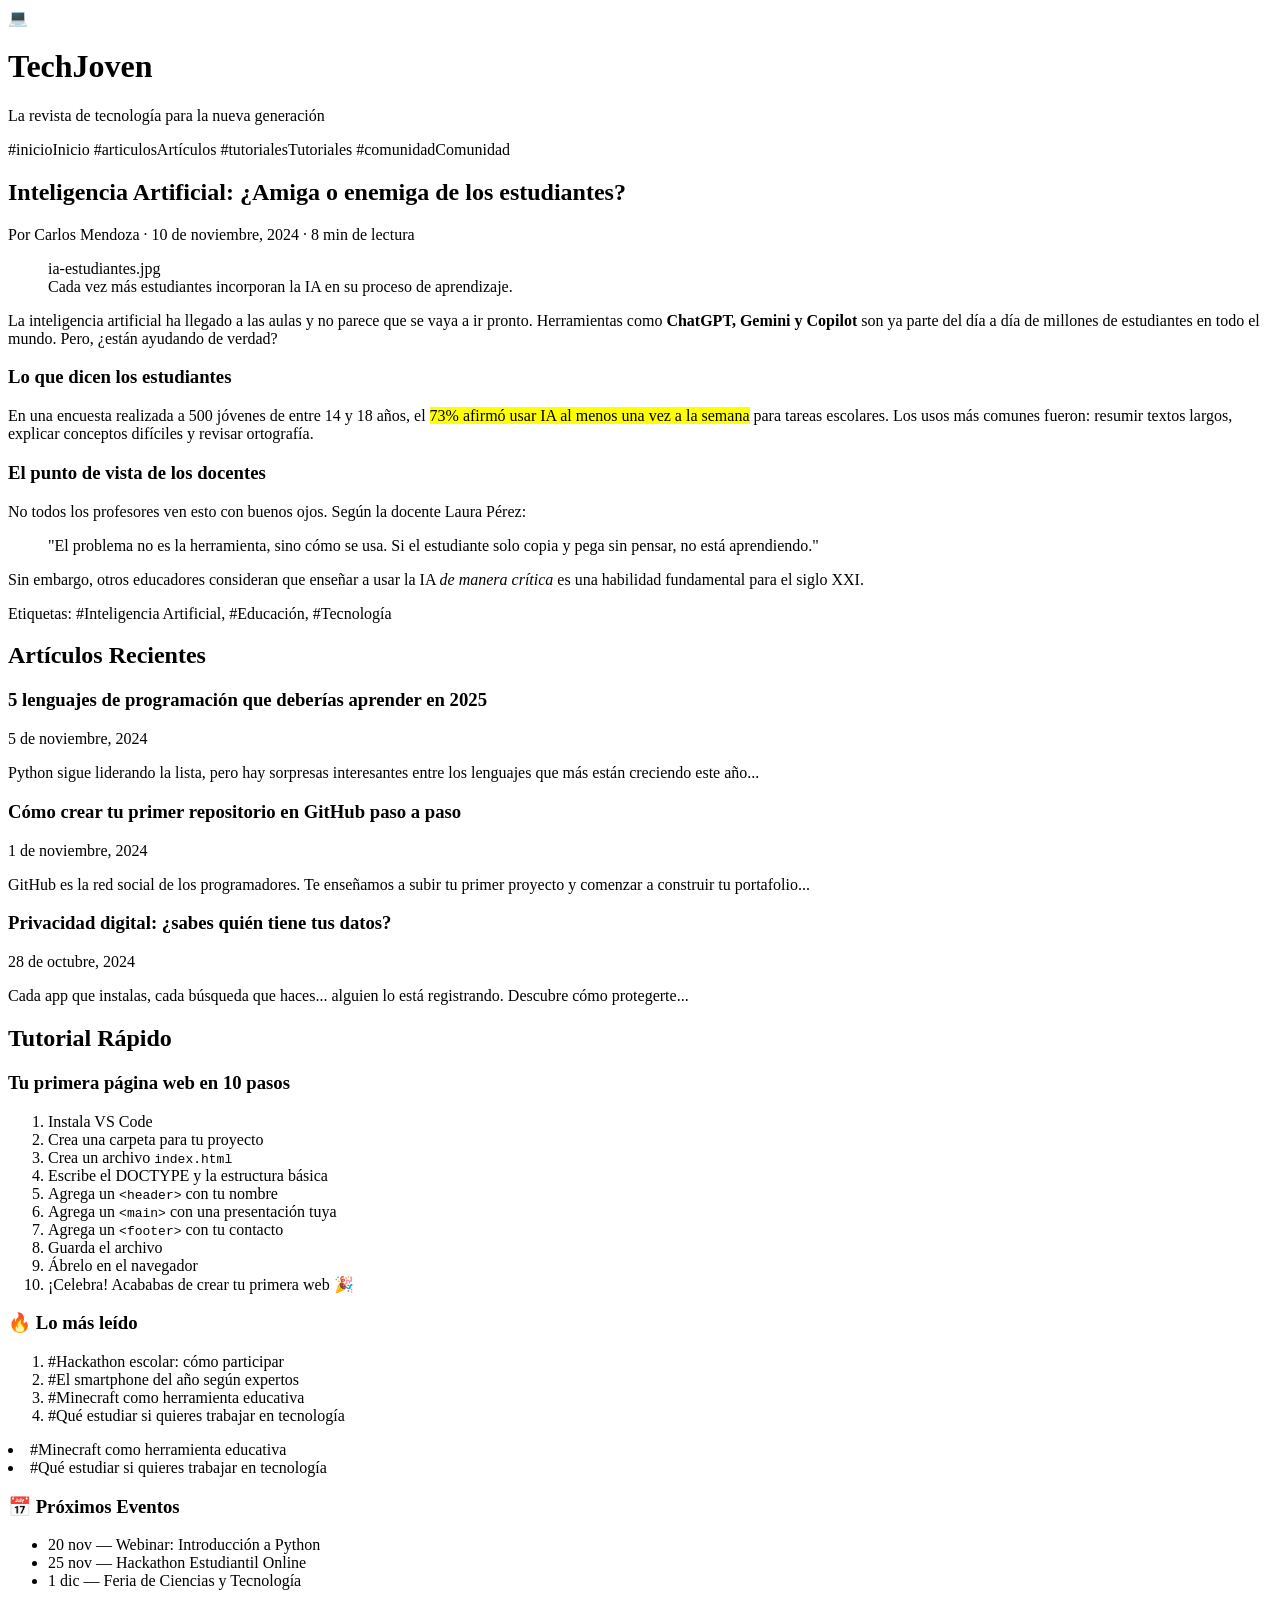
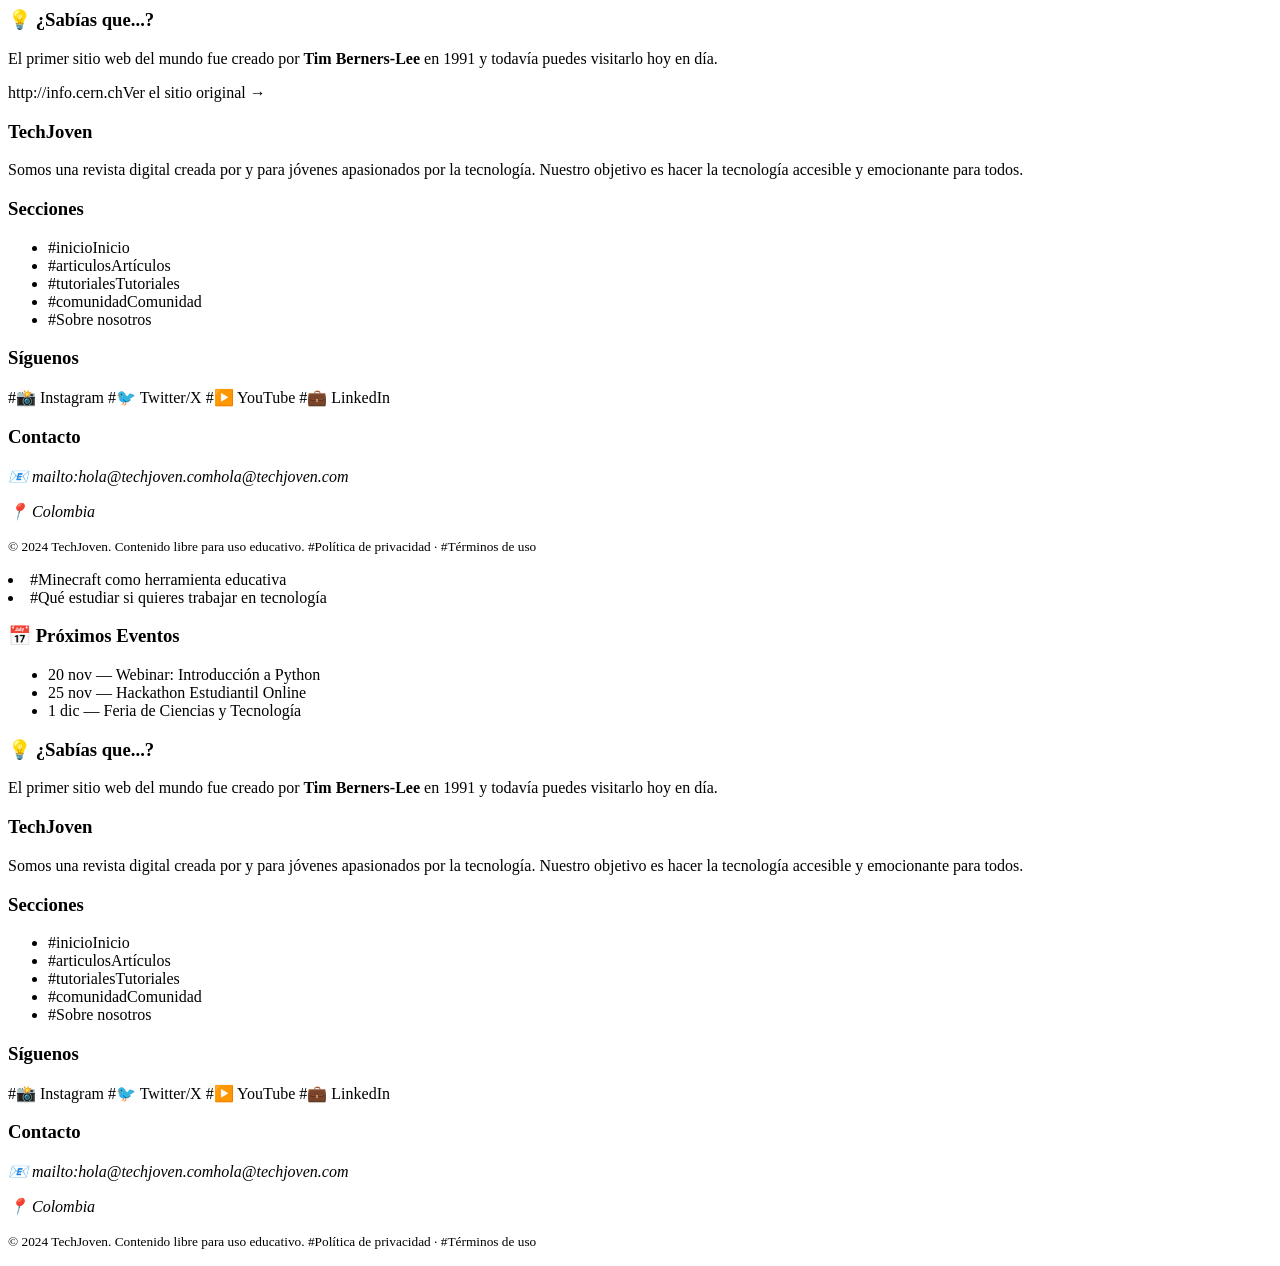
<file: index.html>
<!DOCTYPE html>
<html lang="es">
<head>
    <meta charset="UTF-8" />
    <meta name="viewport" content="width=device-width, initial-scale=1.0" />
    <title>TechJoven - La revista de tecnología para jóvenes</title>
</head>
<body>

    <!-- HEADER -->
    <header>
        <div>
            <span>💻</span>
            <h1>TechJoven</h1>
            <p>La revista de tecnología para la nueva generación</p>
        </div>

        <nav aria-label="Navegación principal">
            #inicioInicio</a>
            #articulosArtículos</a>
            #tutorialesTutoriales</a>
            #comunidadComunidad</a>
        </nav>
    </header>

    <!-- MAIN -->
    <main id="inicio">

        <!-- Artículo destacado -->
        <article id="articulo-destacado">
            <header>
                <h2>Inteligencia Artificial: ¿Amiga o enemiga de los estudiantes?</h2>
                <p>
                    Por <span>Carlos Mendoza</span> ·
                    <time datetime="2024-11-10">10 de noviembre, 2024</time> ·
                    <span>8 min de lectura</span>
                </p>
            </header>

            <figure>
                ia-estudiantes.jpg
                <figcaption>Cada vez más estudiantes incorporan la IA en su proceso de aprendizaje.</figcaption>
            </figure>

            <p>
                La inteligencia artificial ha llegado a las aulas y no parece que se vaya a ir pronto.
                Herramientas como <strong>ChatGPT, Gemini y Copilot</strong> son ya parte del día a día
                de millones de estudiantes en todo el mundo. Pero, ¿están ayudando de verdad?
            </p>

            <section>
                <h3>Lo que dicen los estudiantes</h3>
                <p>
                    En una encuesta realizada a 500 jóvenes de entre 14 y 18 años, el
                    <mark>73% afirmó usar IA al menos una vez a la semana</mark> para tareas escolares.
                    Los usos más comunes fueron: resumir textos largos, explicar conceptos difíciles
                    y revisar ortografía.
                </p>
            </section>

            <section>
                <h3>El punto de vista de los docentes</h3>
                <p>
                    No todos los profesores ven esto con buenos ojos. Según la docente
                    Laura Pérez:
                </p>
                <blockquote>
                    <p>
                        "El problema no es la herramienta, sino cómo se usa.
                        Si el estudiante solo copia y pega sin pensar, no está aprendiendo."
                    </p>
                </blockquote>
                <p>
                    Sin embargo, otros educadores consideran que enseñar a usar la IA
                    <em>de manera crítica</em> es una habilidad fundamental para el siglo XXI.
                </p>
            </section>

            <footer>
                <p>
                    Etiquetas:
                    #Inteligencia Artificial</a>,
                    #Educación</a>,
                    #Tecnología</a>
                </p>
            </footer>
        </article>

        <!-- Sección de artículos recientes -->
        <section id="articulos">
            <h2>Artículos Recientes</h2>

            <article>
                <header>
                    <h3>5 lenguajes de programación que deberías aprender en 2025</h3>
                    <time datetime="2024-11-05">5 de noviembre, 2024</time>
                </header>
                <p>
                    Python sigue liderando la lista, pero hay sorpresas interesantes
                    entre los lenguajes que más están creciendo este año...
                </p>
            </article>

            <article>
                <header>
                    <h3>Cómo crear tu primer repositorio en GitHub paso a paso</h3>
                    <time datetime="2024-11-01">1 de noviembre, 2024</time>
                </header>
                <p>
                    GitHub es la red social de los programadores. Te enseñamos a
                    subir tu primer proyecto y comenzar a construir tu portafolio...
                </p>
            </article>

            <article>
                <header>
                    <h3>Privacidad digital: ¿sabes quién tiene tus datos?</h3>
                    <time datetime="2024-10-28">28 de octubre, 2024</time>
                </header>
                <p>
                    Cada app que instalas, cada búsqueda que haces... alguien
                    lo está registrando. Descubre cómo protegerte...
                </p>
            </article>
        </section>

        <!-- Reto Extra: Tutoriales -->
        <section id="tutoriales">
            <h2>Tutorial Rápido</h2>

            <article>
                <header>
                    <h3>Tu primera página web en 10 pasos</h3>
                </header>

                <ol>
                    <li>Instala VS Code</li>
                    <li>Crea una carpeta para tu proyecto</li>
                    <li>Crea un archivo <code>index.html</code></li>
                    <li>Escribe el DOCTYPE y la estructura básica</li>
                    <li>Agrega un <code>&lt;header&gt;</code> con tu nombre</li>
                    <li>Agrega un <code>&lt;main&gt;</code> con una presentación tuya</li>
                    <li>Agrega un <code>&lt;footer&gt;</code> con tu contacto</li>
                    <li>Guarda el archivo</li>
                    <li>Ábrelo en el navegador</li>
                    <li>¡Celebra! Acababas de crear tu primera web 🎉</li>
                </ol>
            </article>
        </section>

        <!-- (Marcador para la ancla de navegación) -->
        <section id="comunidad" hidden></section>

    </main>

    <!-- ASIDE -->
    <aside aria-label="Contenido relacionado">
        <section>
            <h3>🔥 Lo más leído</h3>
            <ol>
                <li>#Hackathon escolar: cómo participar</a></li>
                <li>#El smartphone del año según expertos</a></li>
                <li>#Minecraft como herramienta educativa</a></li>
                <li>#Qué estudiar si quieres trabajar en tecnología</a></li>
            </ol>
        </section>
        <li>#Minecraft como herramienta educativa</a></li>
                <li>#Qué estudiar si quieres trabajar en tecnología</a></li>
            </ol>
        </section>

        <section>
            <h3>📅 Próximos Eventos</h3>
            <ul>
                <li><time datetime="2024-11-20">20 nov</time> — Webinar: Introducción a Python</li>
                <li><time datetime="2024-11-25">25 nov</time> — Hackathon Estudiantil Online</li>
                <li><time datetime="2024-12-01">1 dic</time> — Feria de Ciencias y Tecnología</li>
            </ul>
        </section>

        <section>
            <h3>💡 ¿Sabías que...?</h3>
            <p>
                El primer sitio web del mundo fue creado por
                <strong>Tim Berners-Lee</strong> en 1991 y todavía
                puedes visitarlo hoy en día.
            </p>
            http://info.cern.chVer el sitio original →</a>
        </section>
    </aside>

    <!-- FOOTER -->
    <footer>
        <section>
            <h3>TechJoven</h3>
            <p>
                Somos una revista digital creada por y para jóvenes
                apasionados por la tecnología. Nuestro objetivo es
                hacer la tecnología accesible y emocionante para todos.
            </p>
        </section>

        <section>
            <h3>Secciones</h3>
            <nav aria-label="Mapa del sitio">
                <ul>
                    <li>#inicioInicio</a></li>
                    <li>#articulosArtículos</a></li>
                    <li>#tutorialesTutoriales</a></li>
                    <li>#comunidadComunidad</a></li>
                    <li>#Sobre nosotros</a></li>
                </ul>
            </nav>
        </section>

        <section>
            <h3>Síguenos</h3>
            <nav aria-label="Redes sociales">
                #📸 Instagram</a>
                #🐦 Twitter/X</a>
                #▶️ YouTube</a>
                #💼 LinkedIn</a>
            </nav>
        </section>

        <section>
            <h3>Contacto</h3>
            <address>
                <p>📧 mailto:hola@techjoven.comhola@techjoven.com</a></p>
                <p>📍 Colombia</p>
            </address>
        </section>

        <p>
            <small>
                © <time datetime="2024">2024</time> TechJoven.
                Contenido libre para uso educativo.
                #Política de privacidad</a> ·
                #Términos de uso</a>
            </small>
        </p>
    </footer>

</body>
</html><li>#Minecraft como herramienta educativa</a></li>
                <li>#Qué estudiar si quieres trabajar en tecnología</a></li>
            </ol>
        </section>

        <section>
            <h3>📅 Próximos Eventos</h3>
            <ul>
                <li><time datetime="2024-11-20">20 nov</time> — Webinar: Introducción a Python</li>
                <li><time datetime="2024-11-25">25 nov</time> — Hackathon Estudiantil Online</li>
                <li><time datetime="2024-12-01">1 dic</time> — Feria de Ciencias y Tecnología</li>
            </ul>
        </section>

        <section>
            <h3>💡 ¿Sabías que...?</h3>
            <p>
                El primer sitio web del mundo fue creado por
                <strong>Tim Berners-Lee</strong> en 1991 y todavía
                puedes visitarlo hoy en día.
            </p>
        </section>
    </aside>

    <!-- FOOTER -->
    <footer>
        <section>
            <h3>TechJoven</h3>
            <p>
                Somos una revista digital creada por y para jóvenes
                apasionados por la tecnología. Nuestro objetivo es
                hacer la tecnología accesible y emocionante para todos.
            </p>
        </section>

        <section>
            <h3>Secciones</h3>
            <nav aria-label="Mapa del sitio">
                <ul>
                    <li>#inicioInicio</a></li>
                    <li>#articulosArtículos</a></li>
                    <li>#tutorialesTutoriales</a></li>
                    <li>#comunidadComunidad</a></li>
                    <li>#Sobre nosotros</a></li>
                </ul>
            </nav>
        </section>

        <section>
            <h3>Síguenos</h3>
            <nav aria-label="Redes sociales">
                #📸 Instagram</a>
                #🐦 Twitter/X</a>
                #▶️ YouTube</a>
                #💼 LinkedIn</a>
            </nav>
        </section>

        <section>
            <h3>Contacto</h3>
            <address>
                <p>📧 mailto:hola@techjoven.comhola@techjoven.com</a></p>
                <p>📍 Colombia</p>
            </address>
        </section>

        <p>
            <small>
                © <time datetime="2024">2024</time> TechJoven.
                Contenido libre para uso educativo.
                #Política de privacidad</a> ·
                #Términos de uso</a>
            </small>
        </p>
    </footer>

</body>
</html>
</file>
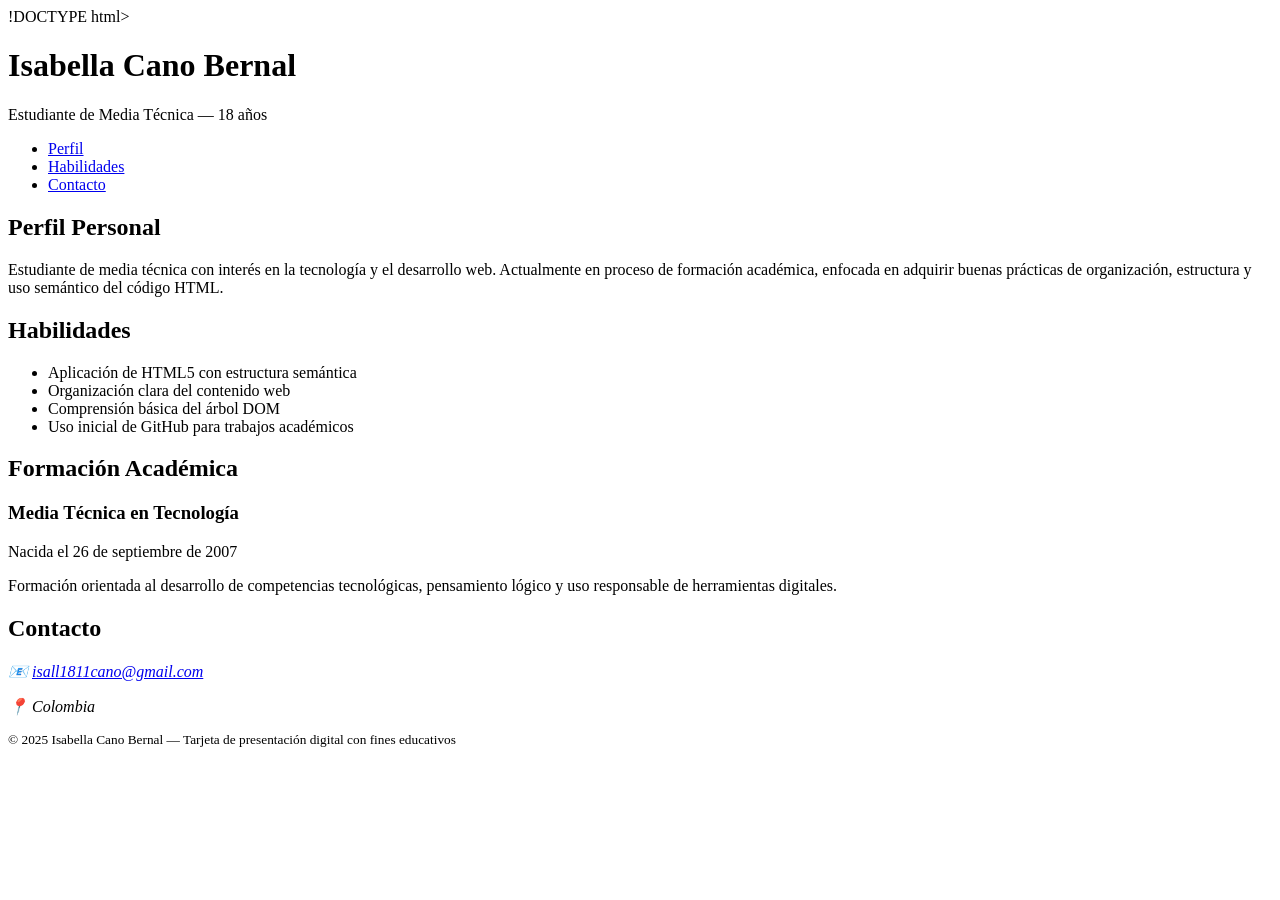
<file: index2.html>
!DOCTYPE html>
<html lang="es">
<head>
    <meta charset="UTF-8">
    <meta name="viewport" content="width=device-width, initial-scale=1.0">
    <title>Tarjeta de Presentación — Isabella Cano Bernal</title>
    <meta name="description" content="Tarjeta de presentación digital de estudiante de media técnica con estructura HTML5 semántica.">
</head>
<body>

    <header>
        <h1>Isabella Cano Bernal</h1>
        <p>Estudiante de Media Técnica — 18 años</p>

        <nav aria-label="Navegación principal">
            <ul>
                <li><a href="#perfil">Perfil</a></li>
                <li><a href="#habilidades">Habilidades</a></li>
                <li><a href="#contacto">Contacto</a></li>
            </ul>
        </nav>
    </header>

    <main id="perfil">

        <section>
            <h2>Perfil Personal</h2>
            <p>
                Estudiante de media técnica con interés en la tecnología y el desarrollo web.
                Actualmente en proceso de formación académica, enfocada en adquirir
                buenas prácticas de organización, estructura y uso semántico del código HTML.
            </p>
        </section>

        <section id="habilidades">
            <h2>Habilidades</h2>
            <ul>
                <li>Aplicación de HTML5 con estructura semántica</li>
                <li>Organización clara del contenido web</li>
                <li>Comprensión básica del árbol DOM</li>
                <li>Uso inicial de GitHub para trabajos académicos</li>
            </ul>
        </section>

        <section>
            <h2>Formación Académica</h2>
            <article>
                <header>
                    <h3>Media Técnica en Tecnología</h3>
                    <p>
                        <time datetime="2007-09-26">Nacida el 26 de septiembre de 2007</time>
                    </p>
                </header>
                <p>
                    Formación orientada al desarrollo de competencias tecnológicas,
                    pensamiento lógico y uso responsable de herramientas digitales.
                </p>
            </article>
        </section>

    </main>

    <aside aria-label="Información de contacto">
        <section id="contacto">
            <h2>Contacto</h2>
            <address>
                <p>
                    📧 <a href="mailto:isall1811cano@gmail.com">isall1811cano@gmail.com</a>
                </p>
                <p>📍 Colombia</p>
            </address>
        </section>
    </aside>

    <footer>
        <p>
            <small>
                © <time datetime="2025">2025</time> Isabella Cano Bernal —
                Tarjeta de presentación digital con fines educativos
            </small>
        </p>
    </footer>

</body>
</html>
</file>
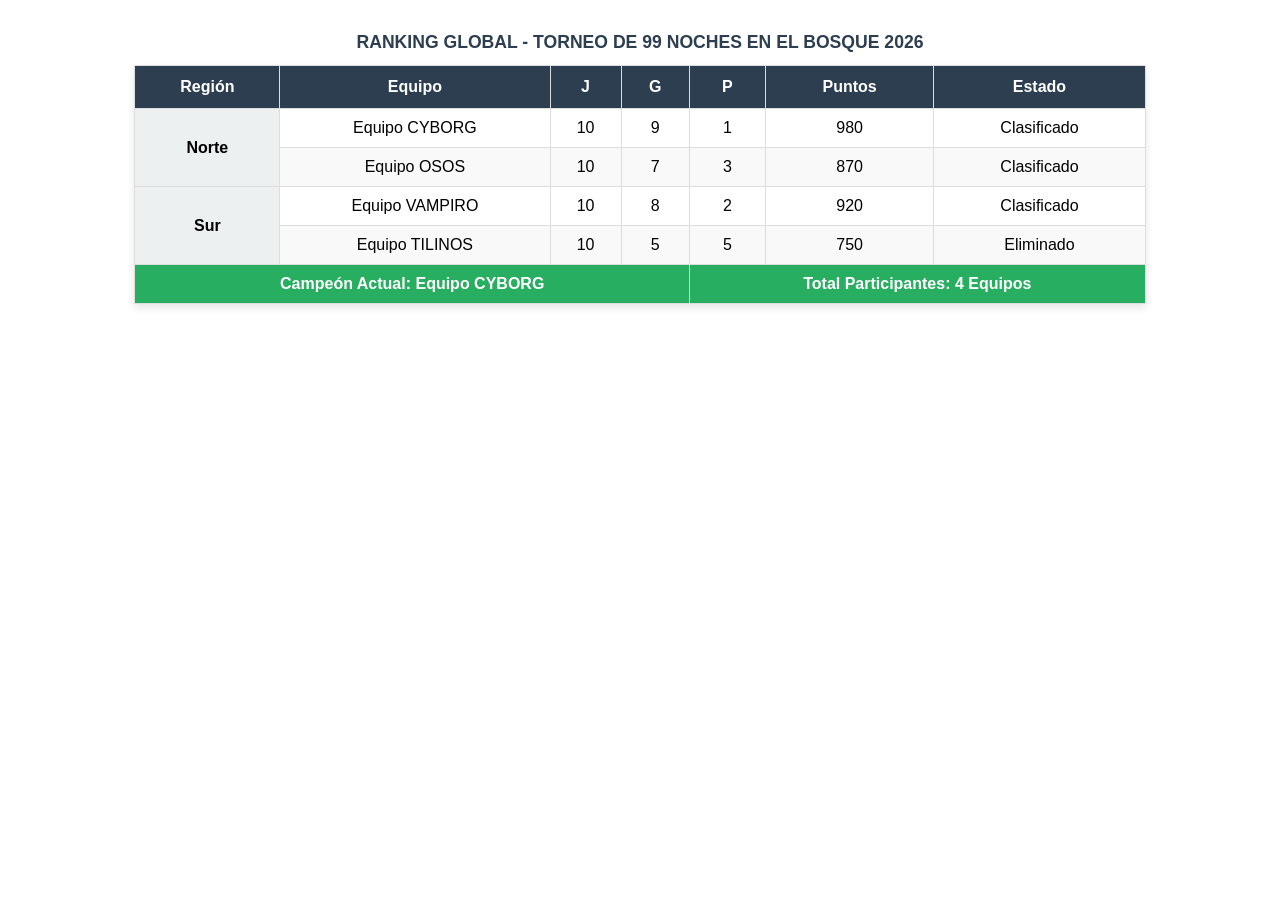
<file: tabla.html>
<!DOCTYPE html>
<html lang="es">
<head>
    <meta charset="UTF-8" />
    <meta name="viewport" content="width=device-width, initial-scale=1" />
    <title>Clasificación Torneo de 99 NOCHES EN EL BOSQUE</title>
    <style>
        /* Estilo 1: Configuración general y bordes */
        table {
            width: 80%;
            border-collapse: collapse;
            margin: 20px auto;
            font-family: Arial, sans-serif;
            box-shadow: 0 4px 8px rgba(0,0,0,0.1);
        }

        /* Estilo 2: Diseño de encabezados y títulos */
        th {
            background-color: #2c3e50;
            color: white;
            padding: 12px;
            border: 1px solid #ddd;
        }

        /* Estilo 3: Celdas de datos y alineación */
        td {
            padding: 10px;
            border: 1px solid #ddd;
            text-align: center;
        }

        /* Estilo adicional para distinguir regiones y filas */
        tr:nth-child(even) { background-color: #f9f9f9; }
        .region-header { font-weight: bold; background-color: #ecf0f1; }
        tfoot { background-color: #27ae60; color: white; font-weight: bold; }
        
        /* Accesibilidad y presentación */
        caption {
            caption-side: top;
            padding: 12px;
            font-weight: bold;
            font-size: 1.1rem;
            color: #2c3e50;
        }
    </style>
</head>
<body>
    <table aria-label="Ranking global del torneo 99 Noches en el Bosque 2026">
        <caption>RANKING GLOBAL - TORNEO DE 99 NOCHES EN EL BOSQUE 2026</caption>
        <thead>
            <tr>
                <th scope="col">Región</th>
                <th scope="col">Equipo</th>
                <th scope="col" title="Juegos">J</th>
                <th scope="col" title="Ganados">G</th>
                <th scope="col" title="Perdidos">P</th>
                <th scope="col">Puntos</th>
                <th scope="col">Estado</th>
            </tr>
        </thead>
        
        <tbody>
            <tr>
                <td rowspan="2" class="region-header">Norte</td>
                <td>Equipo CYBORG</td>
                <td>10</td>
                <td>9</td>
                <td>1</td>
                <td>980</td>
                <td>Clasificado</td>
            </tr>
            <tr>
                <td>Equipo OSOS</td>
                <td>10</td>
                <td>7</td>
                <td>3</td>
                <td>870</td>
                <td>Clasificado</td>
            </tr>

            <tr>
                <td rowspan="2" class="region-header">Sur</td>
                <td>Equipo VAMPIRO</td>
                <td>10</td>
                <td>8</td>
                <td>2</td>
                <td>920</td>
                <td>Clasificado</td>
            </tr>
            <tr>
                <td>Equipo TILINOS</td>
                <td>10</td>
                <td>5</td>
                <td>5</td>
                <td>750</td>
                <td>Eliminado</td>
            </tr>
        </tbody>

        <tfoot>
            <tr>
                <td colspan="4">Campeón Actual: Equipo CYBORG</td>
                <td colspan="3">Total Participantes: 4 Equipos</td>
            </tr>
        </tfoot>
    </table>
</body>
</html>
</file>
